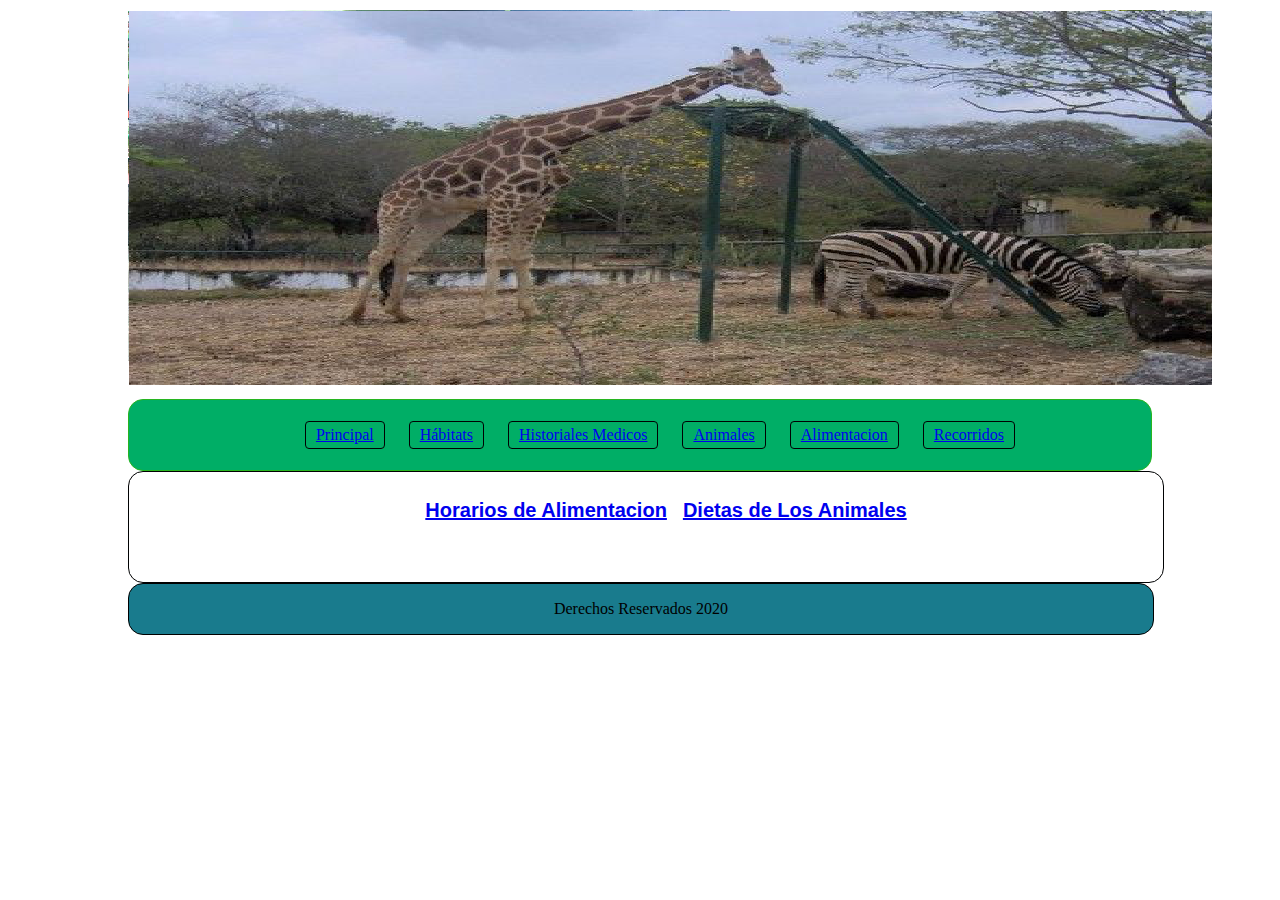
<file: Alimentacion.html>
<!DOCTYPE html>
<html lang="es">
<head>
	<meta charset="utf-8">
	<meta nombre="viewport" content="width=device-width, initial-scale=1.0">
	<title>Alimentacion</title>
	<link rel="stylesheet" type="text/css" href="al.css">
</head>
<body>
<header><img src="img\al.png"></header>
<nav id="menu">
	<ul>
		<li> <a href="index.html">Principal  </a></li>
		<li><a href="Habitats.html"> Hábitats </a></li>
		<li><a href="Medicos.html"> Historiales Medicos </a></li>
		<li><a href="Animales.html"> Animales</a></li>
		<li><a href="Alimentacion.html"> Alimentacion</a></li>
		<li><a href="Recorridos.html"> Recorridos</a></li>
	</ul>
</nav>
<section id="principal">
	<div id="contenido">
		<ul>
			<li><a href="HA.html"> Horarios de Alimentacion</a></li>
			<li><a href="DA.html"> Dietas de Los Animales</a></li>
		</ul>
	</div>
	
</section>
<footer id="piespag">
	<p> Derechos Reservados 2020</p>
</footer>
</body>
</html>
</file>
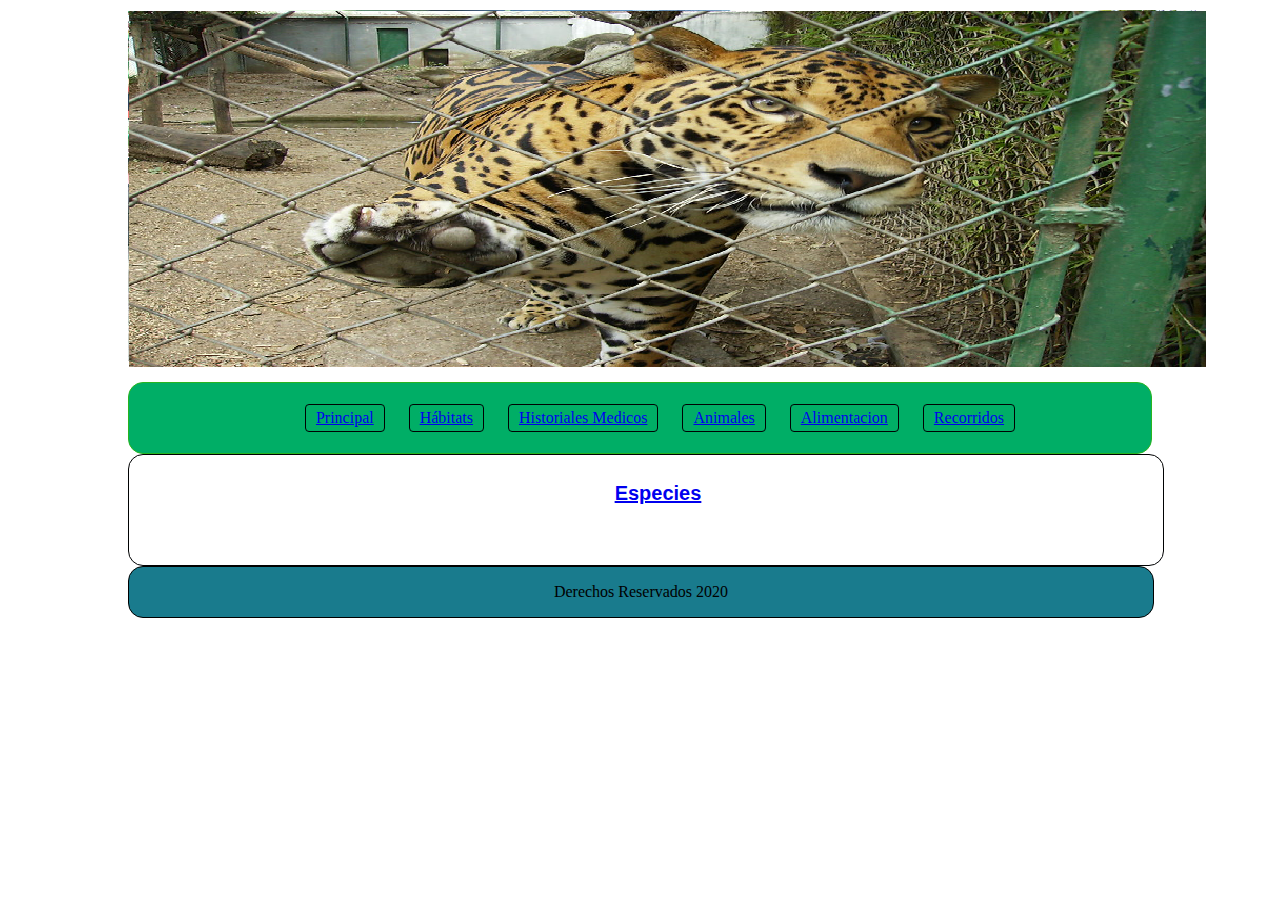
<file: Animales.html>
<!DOCTYPE html>
<html lang="es">
<head>
	<meta charset="utf-8">
	<meta nombre="viewport" content="width=device-width, initial-scale=1.0">
	<title>Animales</title>
	<link rel="stylesheet" type="text/css" href="me.css">
</head>
<body>
<header><img src="img\a.png"></header>
<nav id="menu">
	<ul>
		<li> <a href="index.html">Principal  </a></li>
		<li><a href="Habitats.html"> Hábitats </a></li>
		<li><a href="Medicos.html"> Historiales Medicos</a></li>
		<li><a href="Animales.html"> Animales</a></li>
		<li><a href="Alimentacion.html"> Alimentacion</a></li>
		<li><a href="Recorridos.html"> Recorridos</a></li>
	</ul>
</nav>
<section id="principal">
	<div id="contenido">
		<ul>
			<li><a href="E.html"> Especies</a></li>
			<li></li>
		</ul>
	</div>
	
</section>
<footer id="piespag">
	<p> Derechos Reservados 2020</p>
</footer>
</body>
</html>
</file>
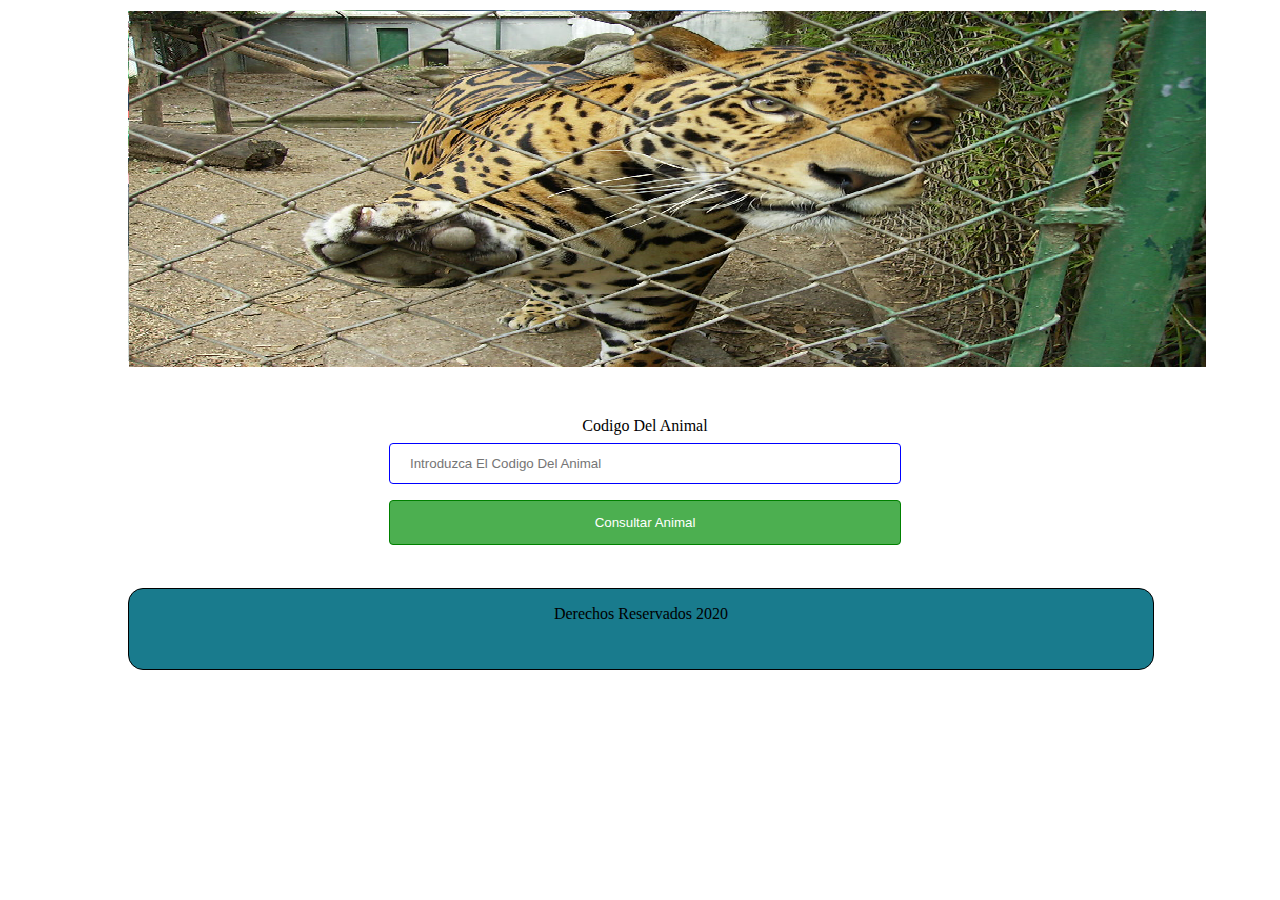
<file: CA.html>
<!DOCTYPE html>
<html lang="es">
<head>
	<meta charset="utf-8">
	<meta nombre="viewport" content="width=device-width, initial-scale=1.0">
	<title>Consultar Animal</title>
	<link rel="stylesheet" type="text/css" href="rr.css">
</head>
<body>
	<header><img src="img\a.png"></header>
<section id="principal">
	<div id="contenido">
		<form action="respuesta.html" class="formulario" method="get">
			<div>
				<label for="Fecha">Codigo Del Animal</label>
				<input type="text" id="Codigo" class="elementoForm Codigo" name="Codigo" placeholder="Introduzca El Codigo Del Animal" title="Introduzca El Codigo Del Animal" pattern="^[a-zA-Z0-9.!#$%&'*+/=?^_`{|}~-]+@[a-zA-Z0-9-]+(?:\.[a-zA-Z0-9]+)*$" required/>
			</div>
			<div class="button">
				<input type="submit" id="btnAccionConsultar" value="Consultar Animal"/>
			</div>
		</form>
	</div>
</section>
<footer id="piespag">
	<p> Derechos Reservados 2020</p>
</footer>
</body>
</html>
</file>
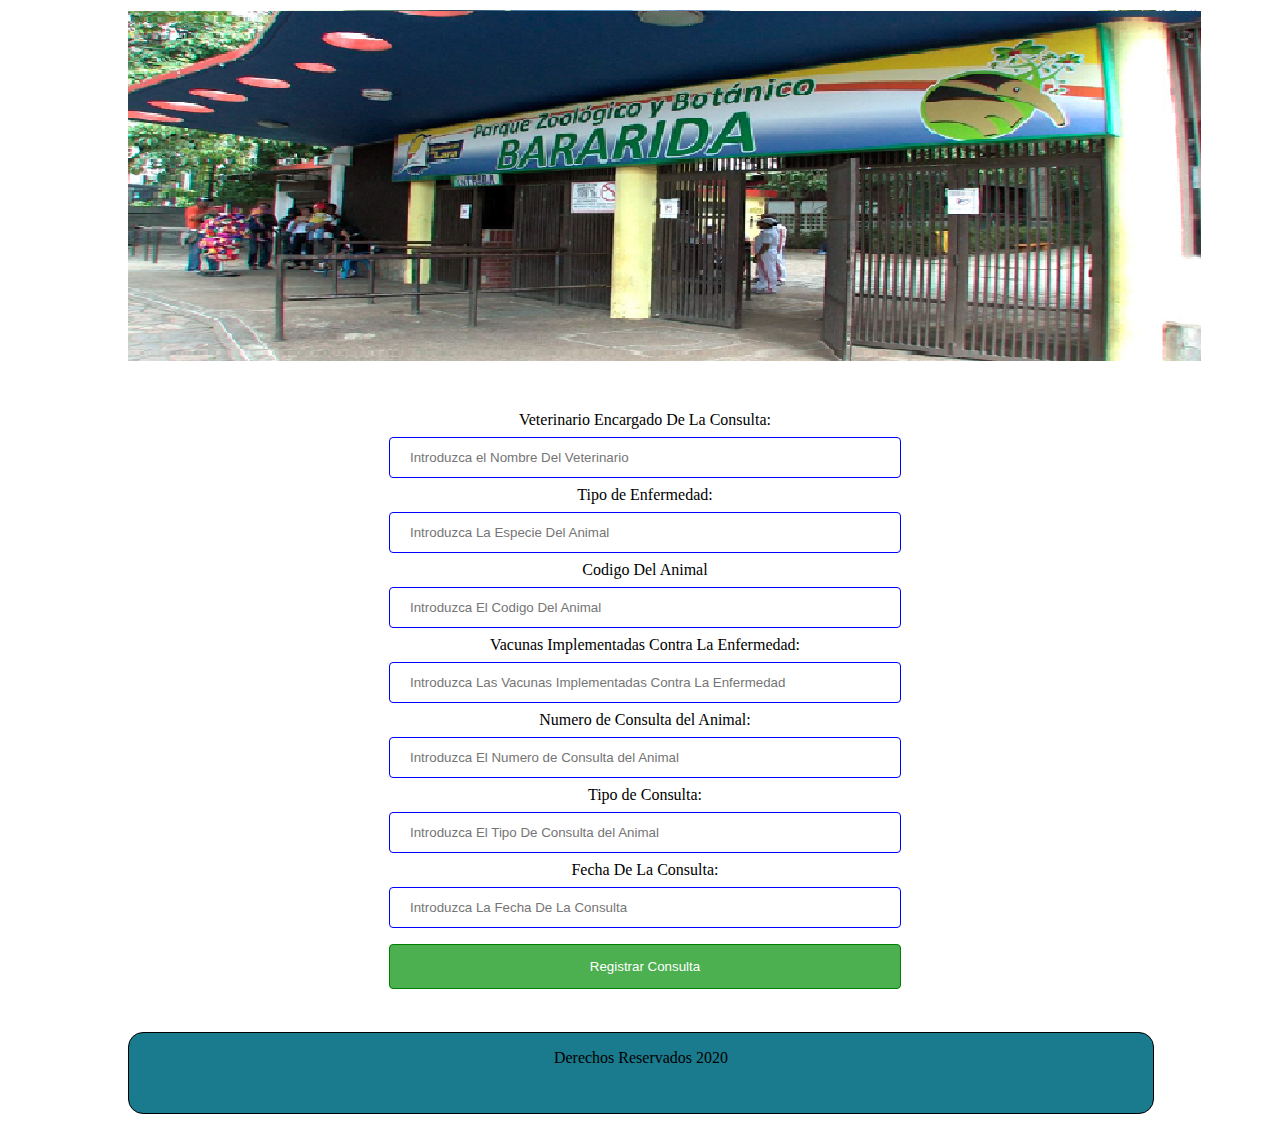
<file: CM.html>
<!DOCTYPE html>
<html lang="es">
<head>
	<meta charset="utf-8">
	<meta nombre="viewport" content="width=device-width, initial-scale=1.0">
	<title>Consultas Medicas</title>
	<link rel="stylesheet" type="text/css" href="rr.css">
</head>
<body>
	<header><img src="img\hm.png"></header>
<section id="principal">
	<div id="contenido">
		<form action="respuesta.html" class="formulario" method="get">
			<div>
				<label for="nombreEncargado">Veterinario Encargado De La Consulta: </label>
				<input type="text" id="nombreEncargado" class="elementoForm nombreEncargado" name="nombreEncargado" placeholder="Introduzca el Nombre Del Veterinario" required pattern="[A-Za-z0-9]{5,40}"/>
			</div>
			<div>
				<label for="Enfermedad">Tipo de Enfermedad:</label>
				<input type="text" id="Enfermedad" class="elementoForm text" name="Especie" placeholder="Introduzca La Especie Del Animal" title="Introduzca La Especie Del Animal" pattern="[A-Za-z]+\s[A-Za-z]{5,40}" required/>
			</div>
			<div>
				<label for="Codigo">Codigo Del Animal</label>
				<input type="text" id="Codigo" class="elementoForm Codigo" name="Codigo" placeholder="Introduzca El Codigo Del Animal" title="Introduzca El Codigo Del Animal" pattern="^[a-zA-Z0-9.!#$%&'*+/=?^_`{|}~-]+@[a-zA-Z0-9-]+(?:\.[a-zA-Z0-9]+)*$" required/>
			</div>
			<div>
				<label for="Vacunas">Vacunas Implementadas Contra La Enfermedad:</label>
				<input type="text" id="Vacunas" class="elementoForm Vacunas" name="Vacunas" placeholder="Introduzca Las Vacunas Implementadas Contra La Enfermedad" title="Introduzca Las Vacunas Implementadas Contra La Enfermedad" pattern="^[a-zA-Z0-9.!#$%&'*+/=?^_`{|}~-]+@[a-zA-Z0-9-]+(?:\.[a-zA-Z0-9]+)*$" required/>
			</div>
			<div>
				<label for="nombreCantidad">Numero de Consulta del Animal: </label>
				<input type="text" id="nombreCantidad" class="elementoForm nombreCantidad" name="nombreCantidad" placeholder="Introduzca El Numero de Consulta del Animal" required pattern="[A-Za-z0-9]{5,40}"/>
			</div>
			<div>
				<label for="Tipo">Tipo de Consulta: </label>
				<input type="text" id="Tipo" class="elementoForm Tipo" name="nombreTipo" placeholder="Introduzca El Tipo De Consulta del Animal" required pattern="[A-Za-z0-9]{5,40}"/>
			</div>
			<div>
				<label for="Fecha">Fecha De La Consulta: </label>
				<input type="text" id="Fecha" class="elementoForm Fecha" name="Fecha" placeholder="Introduzca La Fecha De La Consulta" required pattern="[A-Za-z0-9]{5,40}"/>
			</div>
			<div class="button">
				<input type="submit" id="btnAccionRegistrar" value="Registrar Consulta"/>
			</div>
		</form>
	</div>
</section>
<footer id="piespag">
	<p> Derechos Reservados 2020</p>
</footer>
</body>
</html>
</file>
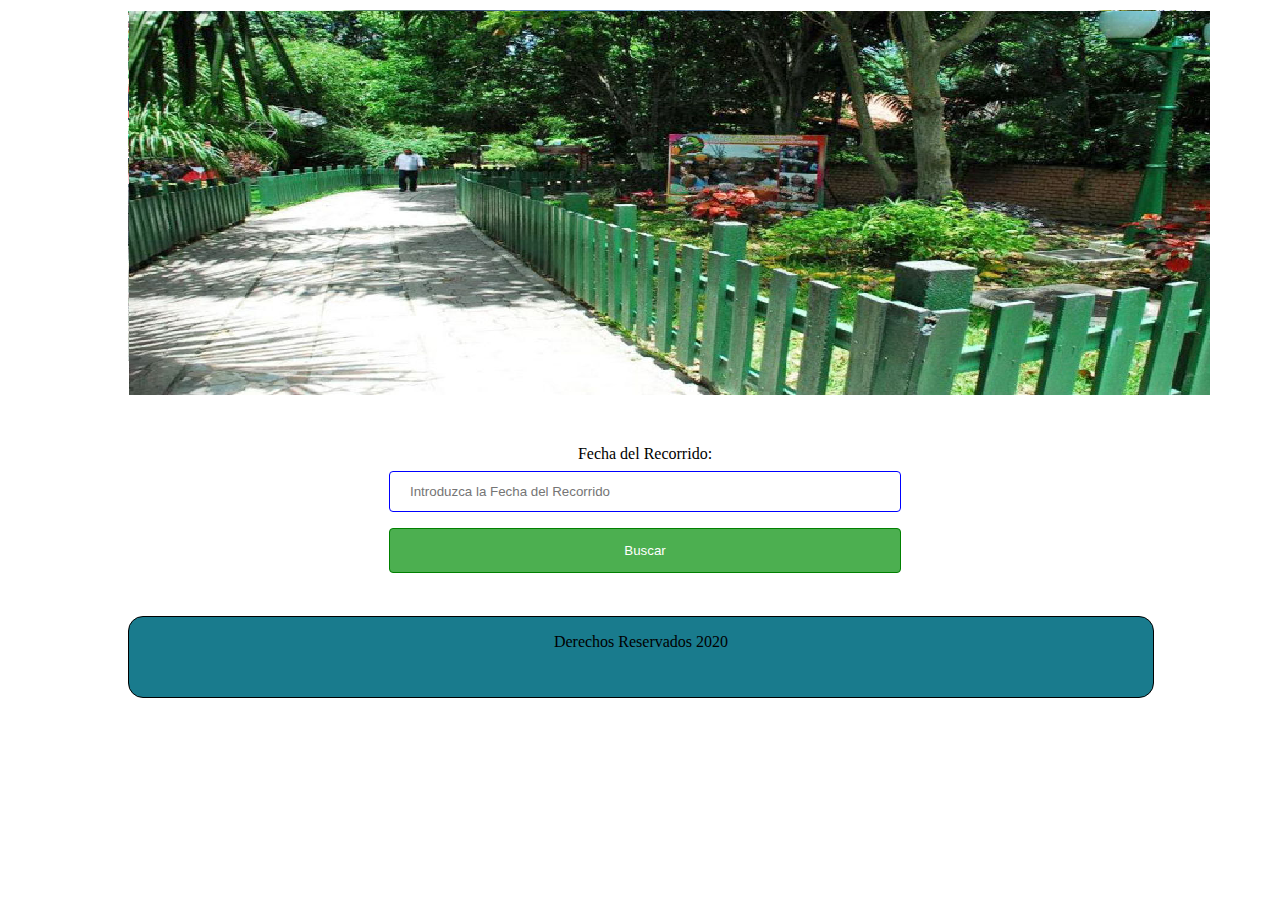
<file: CR.html>
<!DOCTYPE html>
<html lang="es">
<head>
	<meta charset="utf-8">
	<meta nombre="viewport" content="width=device-width, initial-scale=1.0">
	<title>Consultar Recorridos</title>
	<link rel="stylesheet" type="text/css" href="rr.css">
</head>
<body>
	<header><img src="img\r.png"></header>
<section id="principal">
	<div id="contenido">
		<form action="respuesta.html" class="formulario" method="get">
			<div>
				<label for="Fecha">Fecha del Recorrido: </label>
				<input type="text" id="Fecha" class="elementoForm Fecha" name="Fecha" placeholder="Introduzca la Fecha del Recorrido" required pattern="[A-Za-z0-9]{5,40}"/>
			</div>
			
			<div class="button">
				<input type="submit" id="btnAccionBuscar" value="Buscar"/>
			</div>
		</form>
	</div>
</section>
<footer id="piespag">
	<p> Derechos Reservados 2020</p>
</footer>
</body>
</html>
</file>
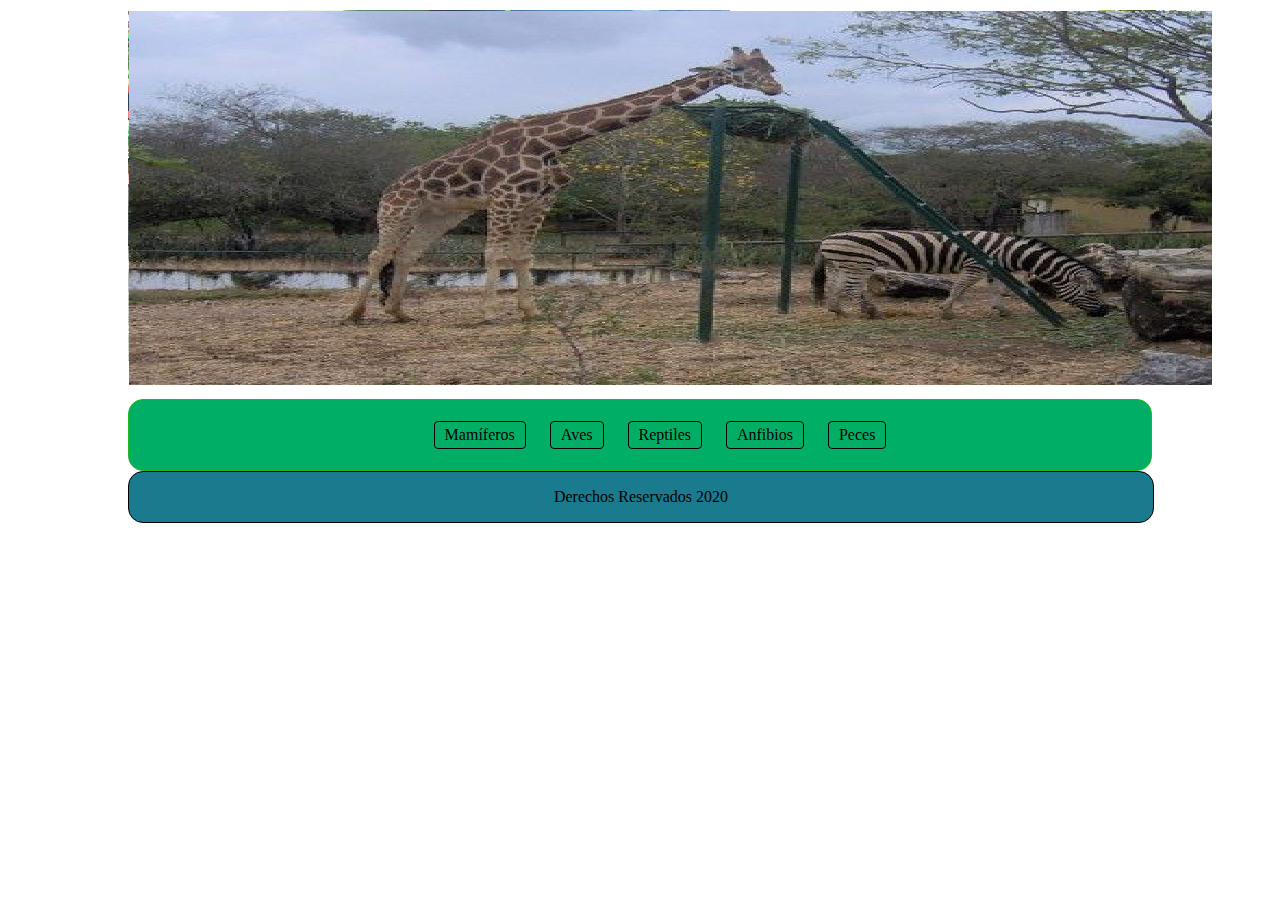
<file: DA.html>
<!DOCTYPE html>
<html lang="es">
<head>
	<meta charset="utf-8">
	<meta nombre="viewport" content="width=device-width, initial-scale=1.0">
	<title>Dietas de los Animales</title>
	<link rel="stylesheet" type="text/css" href="al.css">
</head>
<body>
<header><img src="img\al.png"></header>
<nav id="menu">
	<ul>
		<li>Mamíferos</li>
		<li>Aves</li>
		<li>Reptiles</li>
		<li>Anfibios</li>
		<li>Peces</li>
	</ul>
</nav>
<footer id="piespag">
	<p> Derechos Reservados 2020</p>
</footer>
</body>
</html>
</file>
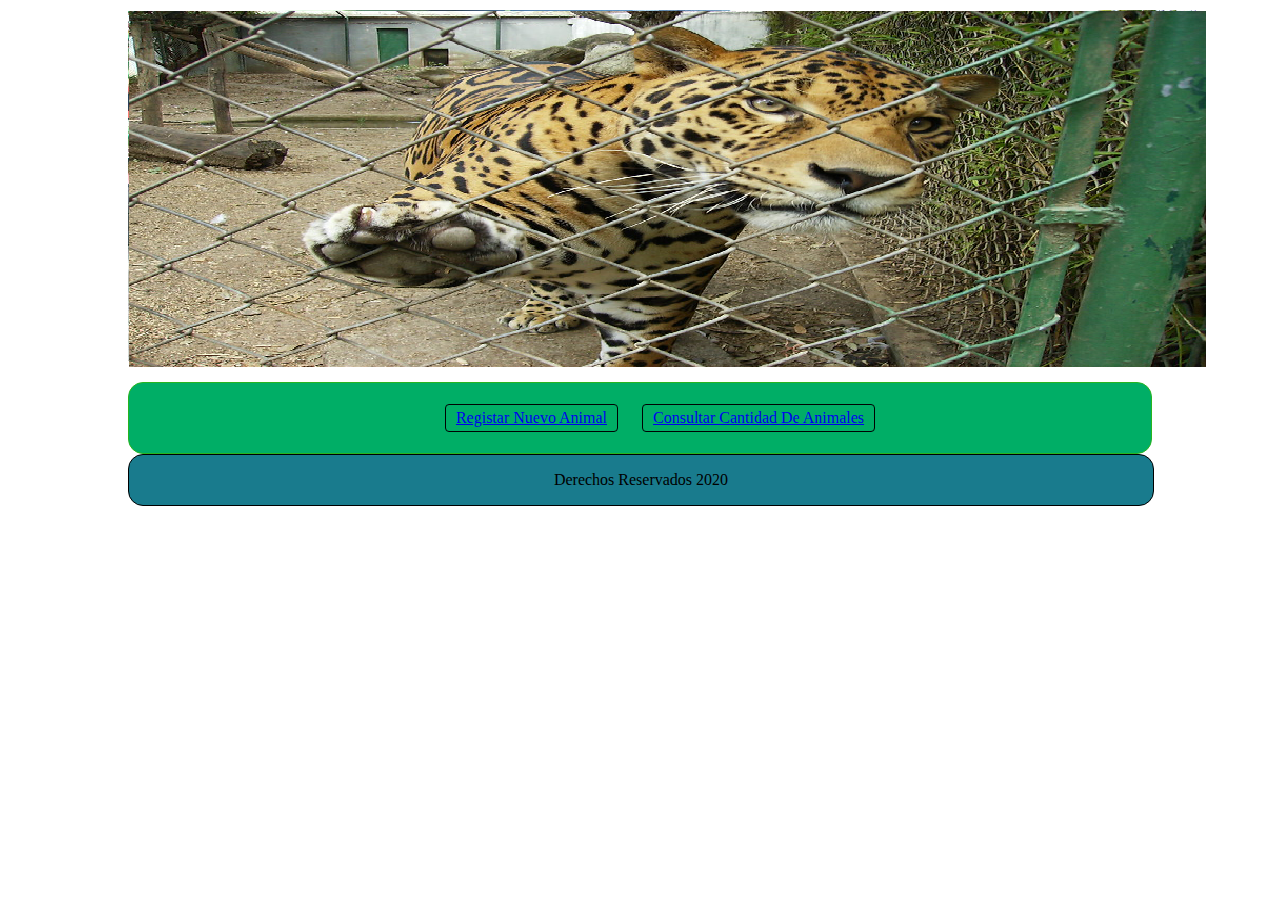
<file: E.html>
<!DOCTYPE html>
<html lang="es">
<head>
	<meta charset="utf-8">
	<meta nombre="viewport" content="width=device-width, initial-scale=1.0">
	<title>Especies</title>
	<link rel="stylesheet" type="text/css" href="al.css">
</head>
<body>
<header><img src="img\a.png"></header>
<nav id="menu">
	<ul>
		<li><a href="RA.html"> Registar Nuevo Animal</a></li>
		<li><a href="CA.html"> Consultar Cantidad De Animales</a></li>
		
	</ul>
</nav>
<footer id="piespag">
	<p> Derechos Reservados 2020</p>
</footer>
</body>
</html>
</file>
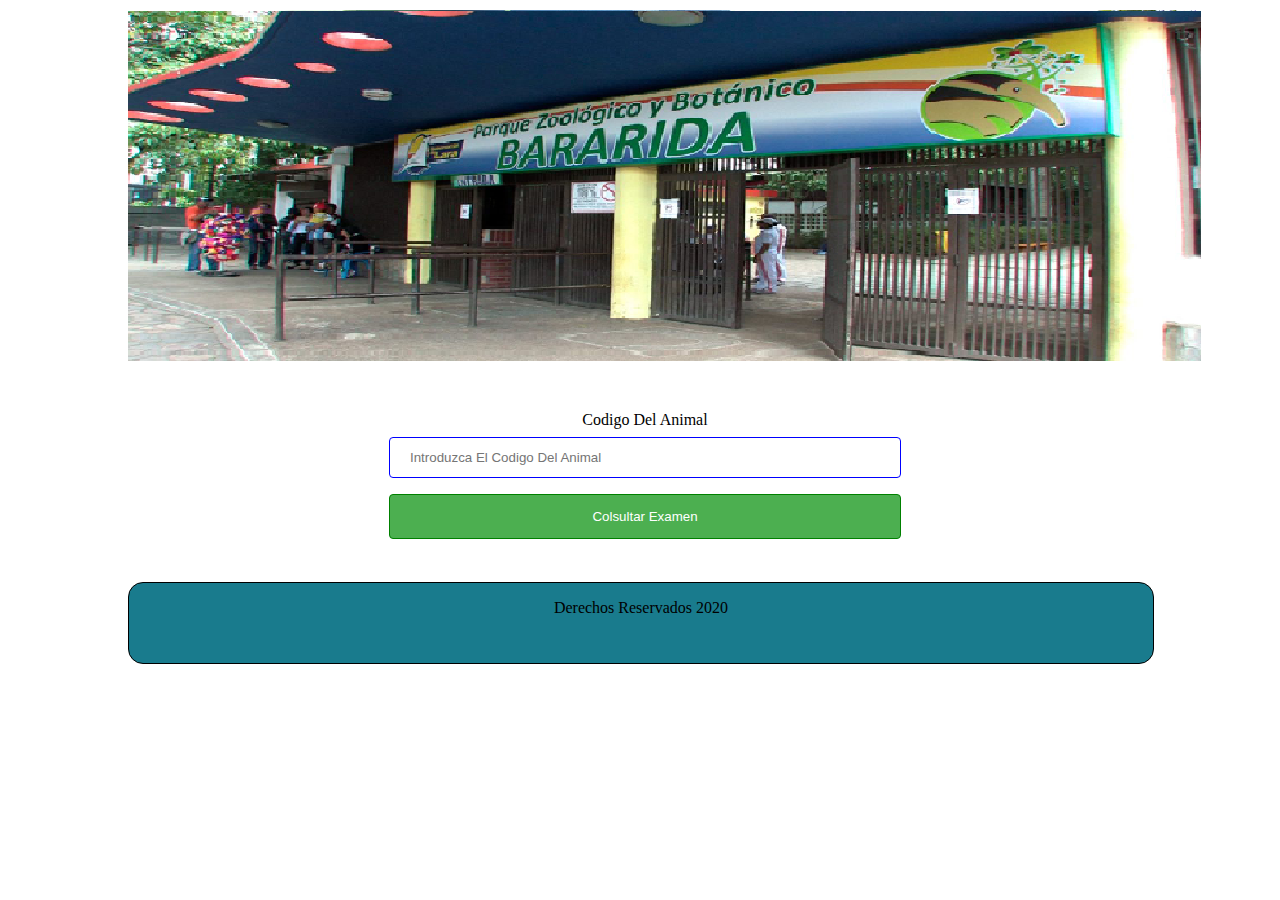
<file: EM.html>
<!DOCTYPE html>
<html lang="es">
<head>
	<meta charset="utf-8">
	<meta nombre="viewport" content="width=device-width, initial-scale=1.0">
	<title>Examenes Medicos</title>
	<link rel="stylesheet" type="text/css" href="rr.css">
</head>
<body>
	<header><img src="img\hm.png"></header>
<section id="principal">
	<div id="contenido">
		<form action="respuesta.html" class="formulario" method="get">
			<div>
				<label for="Codigo">Codigo Del Animal</label>
				<input type="text" id="Codigo" class="elementoForm Codigo" name="Codigo" placeholder="Introduzca El Codigo Del Animal" title="Introduzca El Codigo Del Animal" pattern="^[a-zA-Z0-9.!#$%&'*+/=?^_`{|}~-]+@[a-zA-Z0-9-]+(?:\.[a-zA-Z0-9]+)*$" required/>
			</div>
			<div class="button">
				<input type="submit" id="btnAccionConsultar" value="Colsultar Examen"/>
			</div>
		</form>
	</div>
</section>
<footer id="piespag">
	<p> Derechos Reservados 2020</p>
</footer>
</body>
</html>
</file>
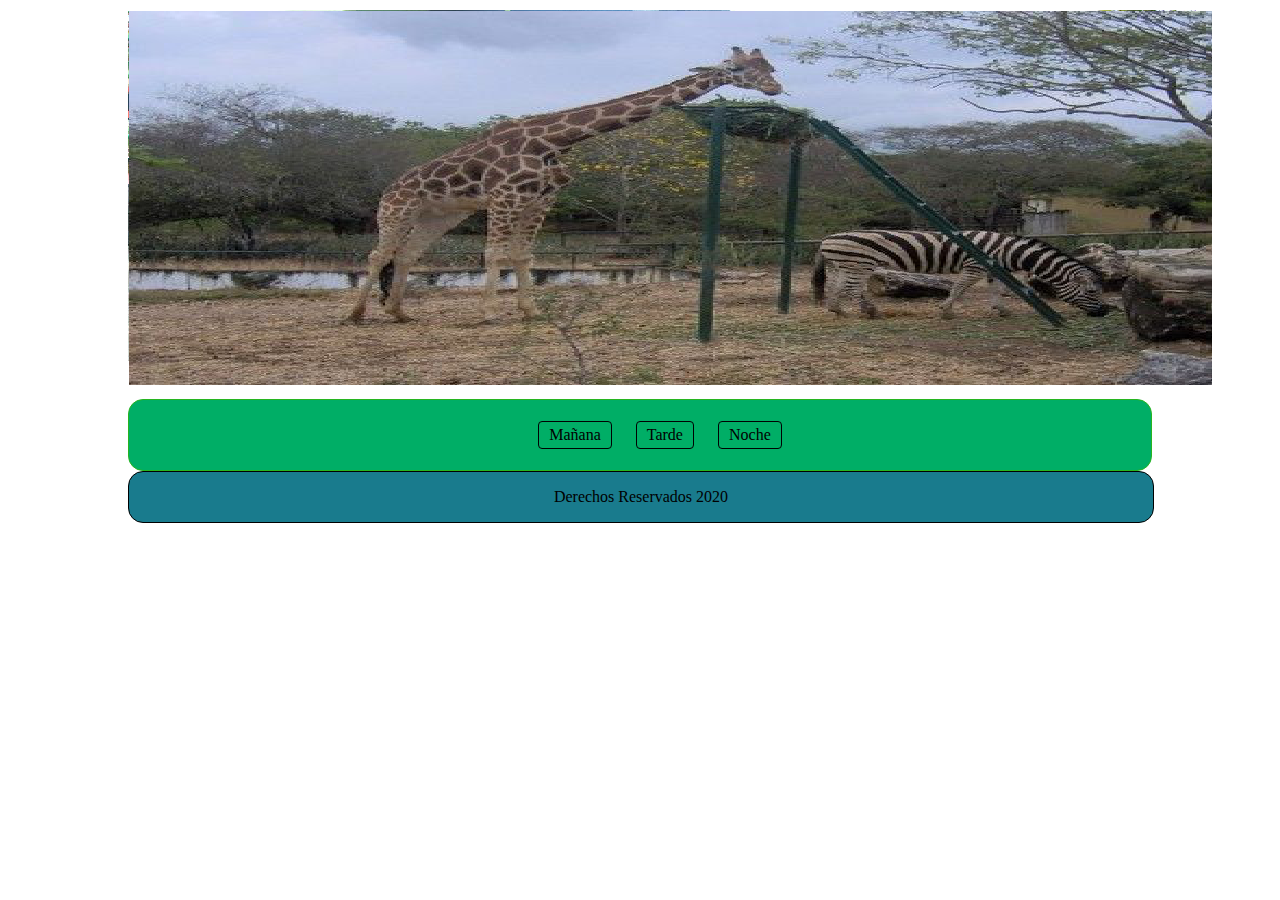
<file: HA.html>
<!DOCTYPE html>
<html lang="es">
<head>
	<meta charset="utf-8">
	<meta nombre="viewport" content="width=device-width, initial-scale=1.0">
	<title>Horarios de Alimentacion</title>
	<link rel="stylesheet" type="text/css" href="al.css">
</head>
<body>
<header><img src="img\al.png"></header>
<nav id="menu">
	<ul>
		<li>Mañana</li>
		<li>Tarde</li>
		<li>Noche</li>
	</ul>
</nav>
<footer id="piespag">
	<p> Derechos Reservados 2020</p>
</footer>
</body>
</html>
</file>
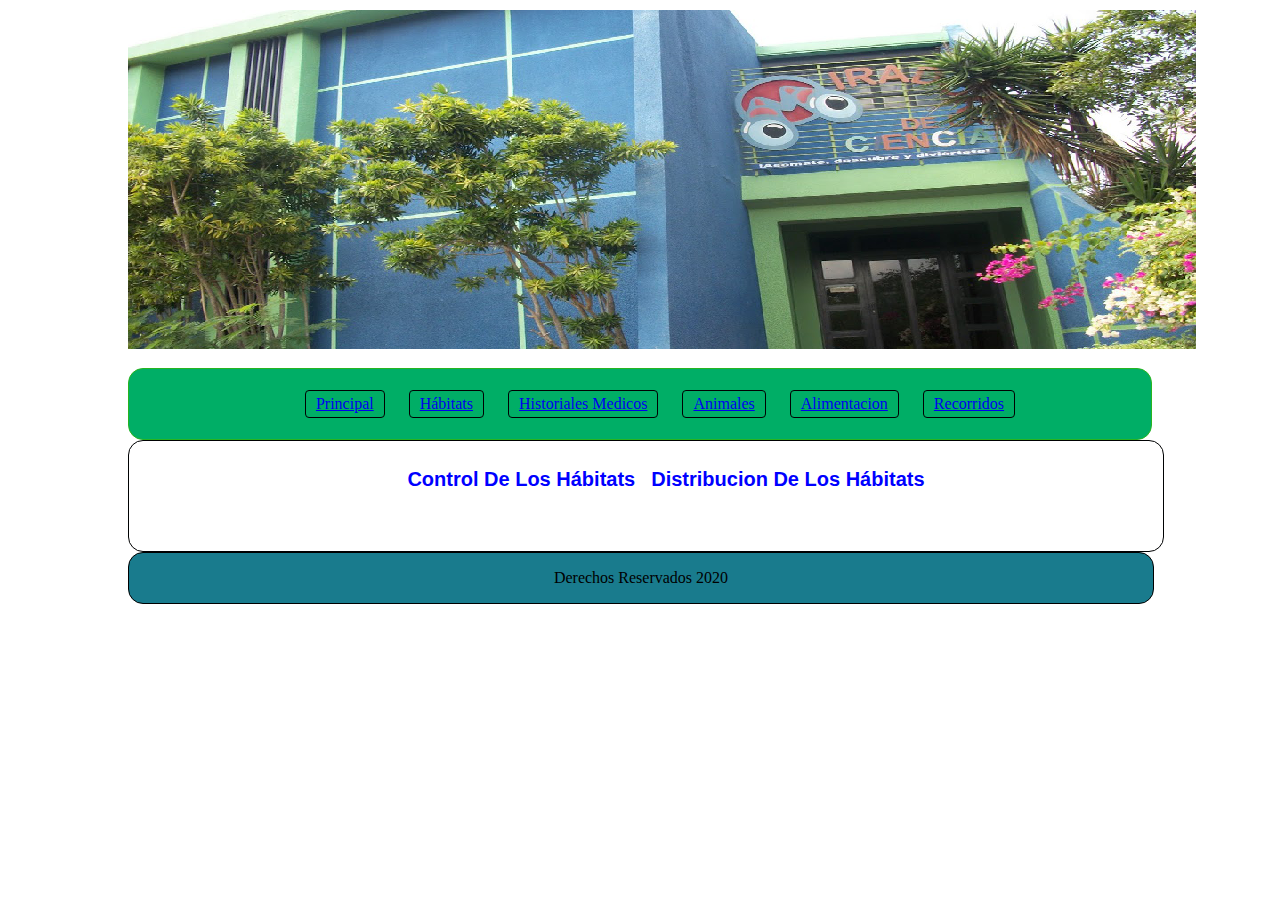
<file: Habitats.html>
<!DOCTYPE html>
<html lang="es">
<head>
	<meta charset="utf-8">
	<meta nombre="viewport" content="width=device-width, initial-scale=1.0">
	<title>Hábitats</title>
	<link rel="stylesheet" type="text/css" href="ha.css">
</head>
<body>
<header><img src="img\h.png"></header>
<nav id="menu">
	<ul>
		<li> <a href="index.html">Principal  </a></li>
		<li><a href="Habitats.html"> Hábitats </a></li>
		<li> <a href="Medicos.html"> Historiales Medicos </a></li>
		<li> <a href="Animales.html"> Animales</a></li>
		<li><a href="Alimentacion.html"> Alimentacion</a></li>
		<li><a href="Recorridos.html"> Recorridos</a></li>
	</ul>
</nav>
<section id="principal">
	<div id="contenido">
		<ul>
			<li> Control De Los Hábitats</li>
			<li>Distribucion De Los Hábitats</li>
		</ul>
	</div>
	
</section>
<footer id="piespag">
	<p> Derechos Reservados 2020</p>
</footer>
</body>
</html>
</file>
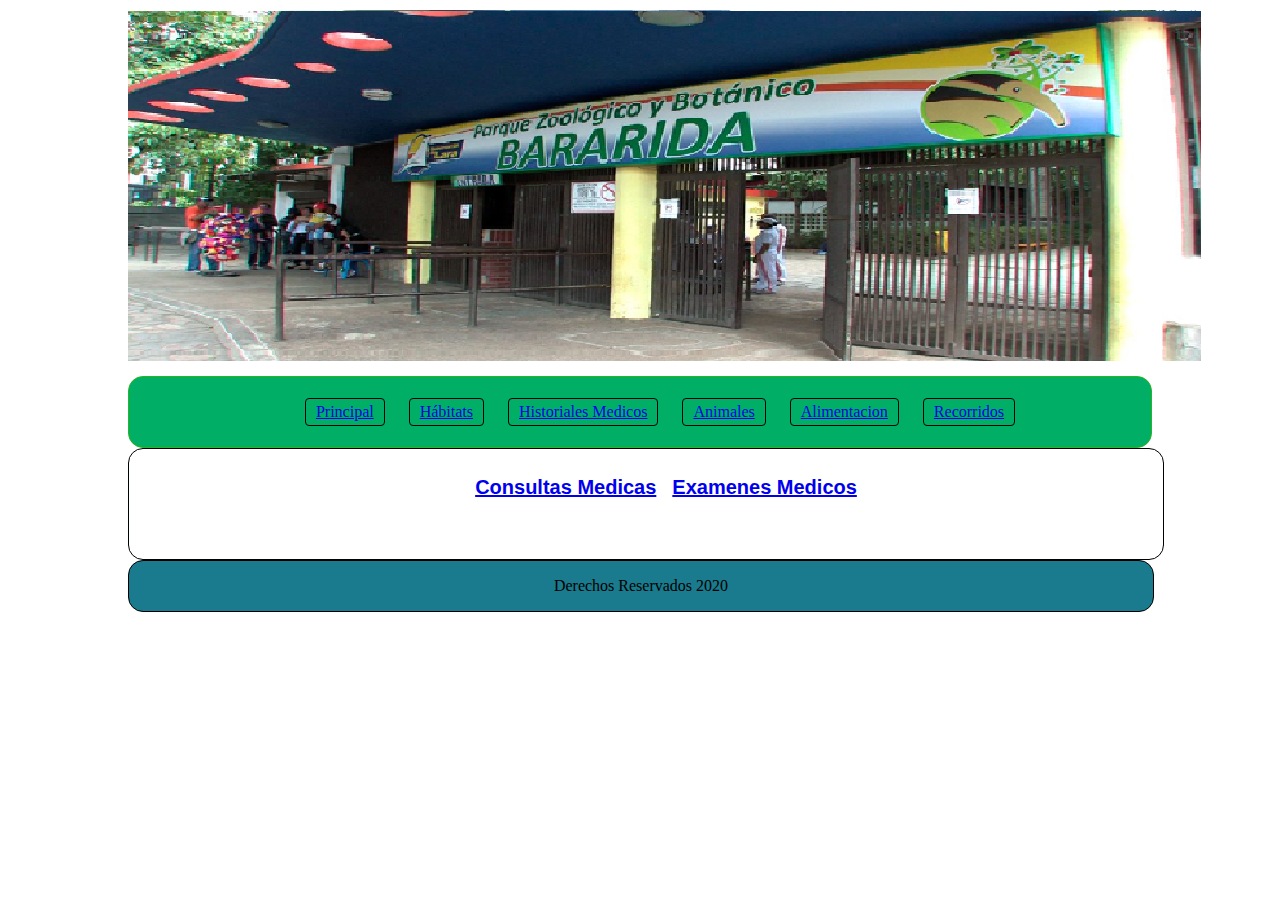
<file: Medicos.html>
<!DOCTYPE html>
<html lang="es">
<head>
	<meta charset="utf-8">
	<meta nombre="viewport" content="width=device-width, initial-scale=1.0">
	<title>Historiales Medicos</title>
	<link rel="stylesheet" type="text/css" href="me.css">
</head>
<body>
<header><img src="img\hm.png"></header>
<nav id="menu">
	<ul>
		<li> <a href="index.html">Principal  </a></li>
		<li><a href="Habitats.html"> Hábitats </a></li>
		<li><a href="Medicos.html"> Historiales Medicos </a></li>
		<li><a href="Animales.html"> Animales</a></li>
		<li><a href="Alimentacion.html"> Alimentacion</a></li>
		<li><a href="Recorridos.html"> Recorridos</a></li>
	</ul>
</nav>
<section id="principal">
	<div id="contenido">
		<ul>
			<li><a href="CM.html"> Consultas Medicas</a></li>
			<li><a href="EM.html"> Examenes Medicos</a></li>
		</ul>
	</div>
	
</section>
<footer id="piespag">
	<p> Derechos Reservados 2020</p>
</footer>
</body>
</html>
</file>
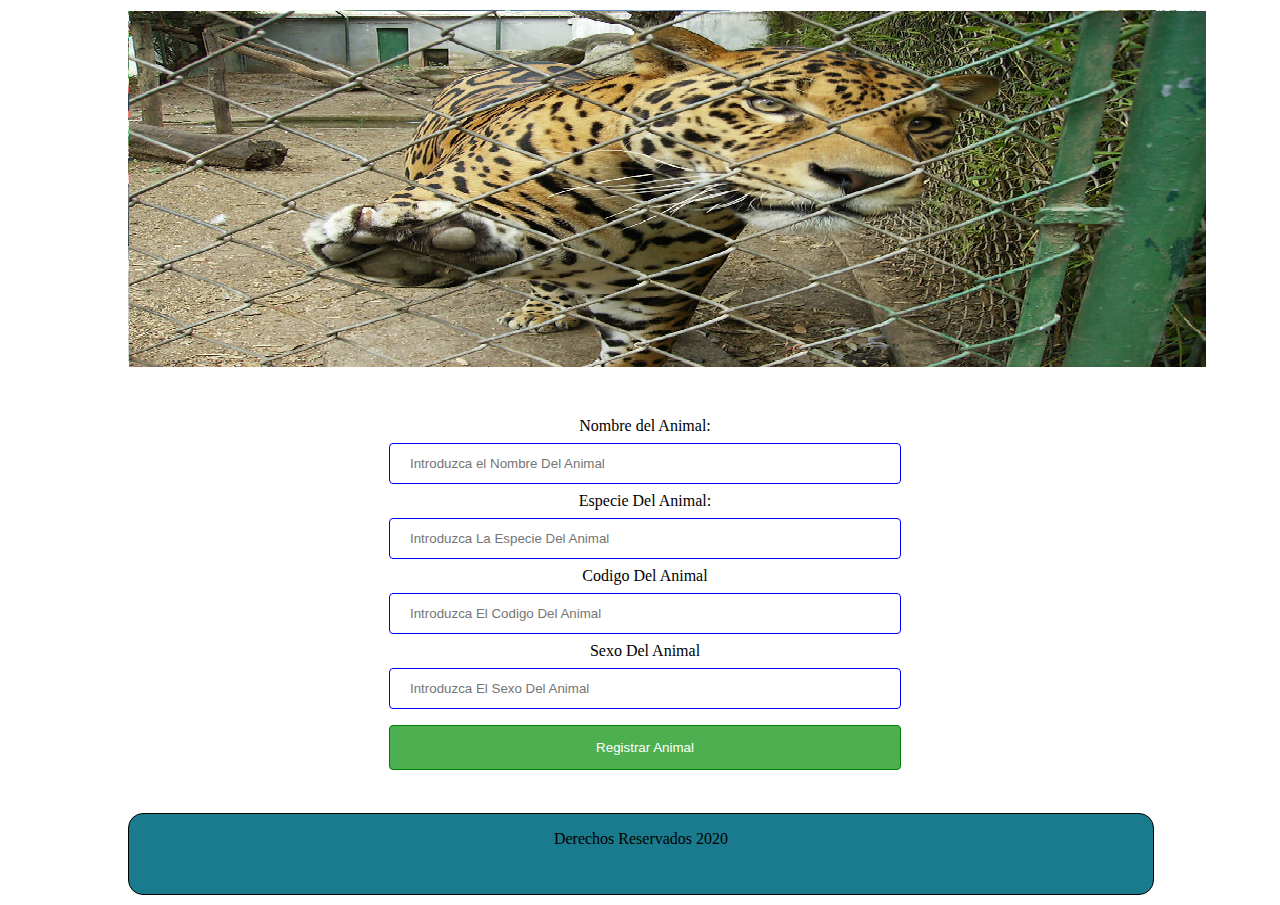
<file: RA.html>
<!DOCTYPE html>
<html lang="es">
<head>
	<meta charset="utf-8">
	<meta nombre="viewport" content="width=device-width, initial-scale=1.0">
	<title>Registrar Animal</title>
	<link rel="stylesheet" type="text/css" href="rr.css">
</head>
<body>
	<header><img src="img\a.png"></header>
<section id="principal">
	<div id="contenido">
		<form action="respuesta.html" class="formulario" method="get">
			<div>
				<label for="nombreAnimal">Nombre del Animal: </label>
				<input type="text" id="nombreAnimal" class="elementoForm nombreAnimal" name="nombreAnimal" placeholder="Introduzca el Nombre Del Animal" required pattern="[A-Za-z0-9]{5,40}"/>
			</div>
			<div>
				<label for="Especie">Especie Del Animal:</label>
				<input type="text" id="Especie" class="elementoForm text" name="Especie" placeholder="Introduzca La Especie Del Animal" title="Introduzca La Especie Del Animal" pattern="[A-Za-z]+\s[A-Za-z]{5,40}" required/>
			</div>
			<div>
				<label for="Codigo">Codigo Del Animal</label>
				<input type="text" id="Codigo" class="elementoForm Codigo" name="Codigo" placeholder="Introduzca El Codigo Del Animal" title="Introduzca El Codigo Del Animal" pattern="^[a-zA-Z0-9.!#$%&'*+/=?^_`{|}~-]+@[a-zA-Z0-9-]+(?:\.[a-zA-Z0-9]+)*$" required/>
			</div>
			<div>
				<label for="Sexo">Sexo Del Animal</label>
				<input type="text" id="Sexo" class="elementoForm Sexo" name="Sexo" placeholder="Introduzca El Sexo Del Animal" title="Introduzca El Sexo Del Animal" pattern="^[a-zA-Z0-9.!#$%&'*+/=?^_`{|}~-]+@[a-zA-Z0-9-]+(?:\.[a-zA-Z0-9]+)*$" required/>
			</div>
			<div class="button">
				<input type="submit" id="btnAccionRegistrar" value="Registrar Animal"/>
			</div>
		</form>
	</div>
</section>
<footer id="piespag">
	<p> Derechos Reservados 2020</p>
</footer>
</body>
</html>
</file>
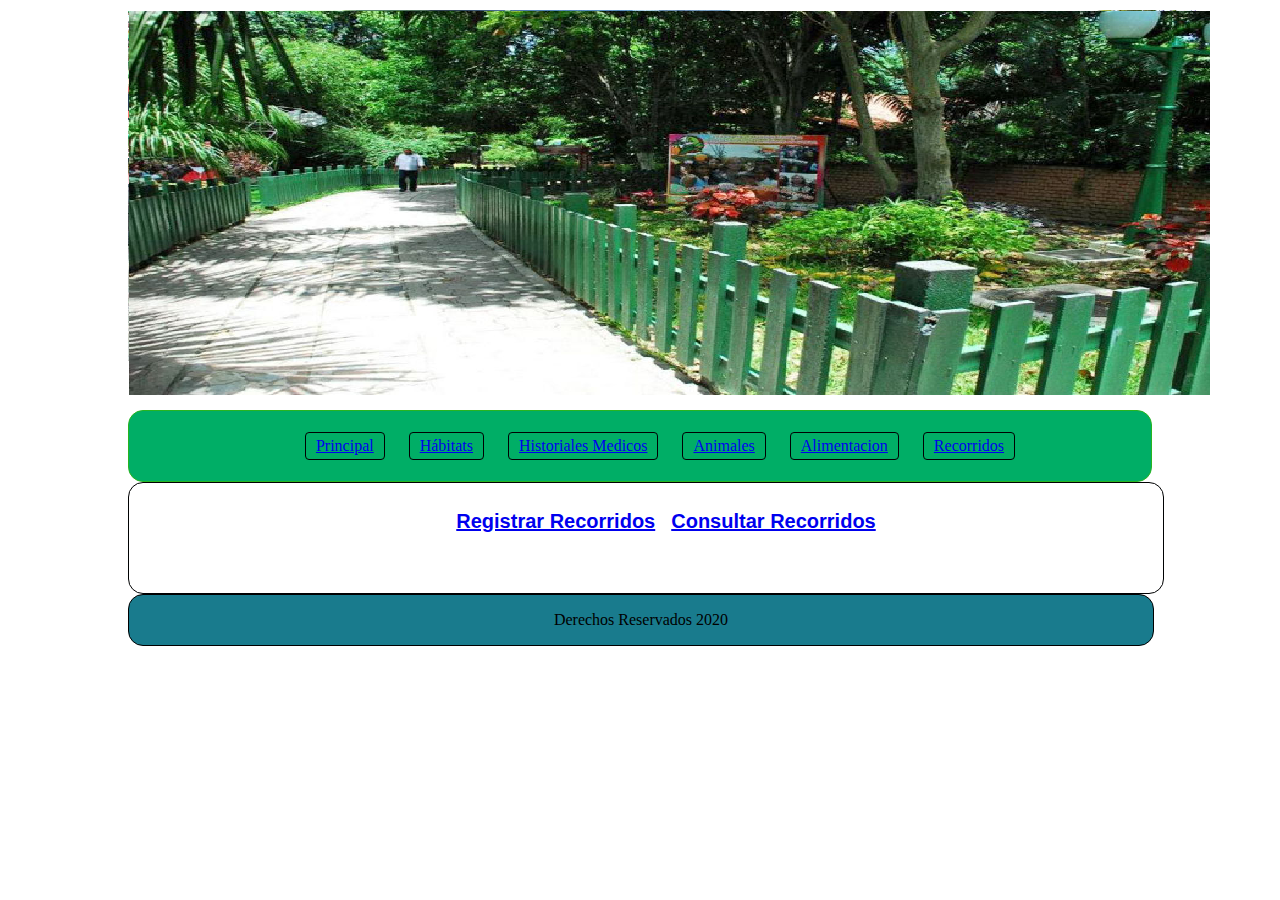
<file: Recorridos.html>
<!DOCTYPE html>
<html lang="es">
<head>
	<meta charset="utf-8">
	<meta nombre="viewport" content="width=device-width, initial-scale=1.0">
	<title>Recorridos</title>
	<link rel="stylesheet" type="text/css" href="re.css">
</head>
<body>
<header><img src="img\r.png"></header>
<nav id="menu">
	<ul>
		<li> <a href="index.html">Principal  </a></li>
		<li><a href="Habitats.html"> Hábitats </a></li>
		<li><a href="Medicos.html"> Historiales Medicos </a></li>
		<li><a href="Animales.html"> Animales</a></li>
		<li><a href="Alimentacion.html"> Alimentacion</a></li>
		<li><a href="Recorridos.html"> Recorridos</a></li>
	</ul>
</nav>
<section id="principal">
	<div id="contenido">
		<ul>
			<li> <a href="RR.html"> Registrar Recorridos</a></li>
			<li> <a href="CR.html"> Consultar Recorridos</a></li>
		</ul>
	</div>
	
</section>
<footer id="piespag">
	<p> Derechos Reservados 2020</p>
</footer>
</body>
</html>
</file>
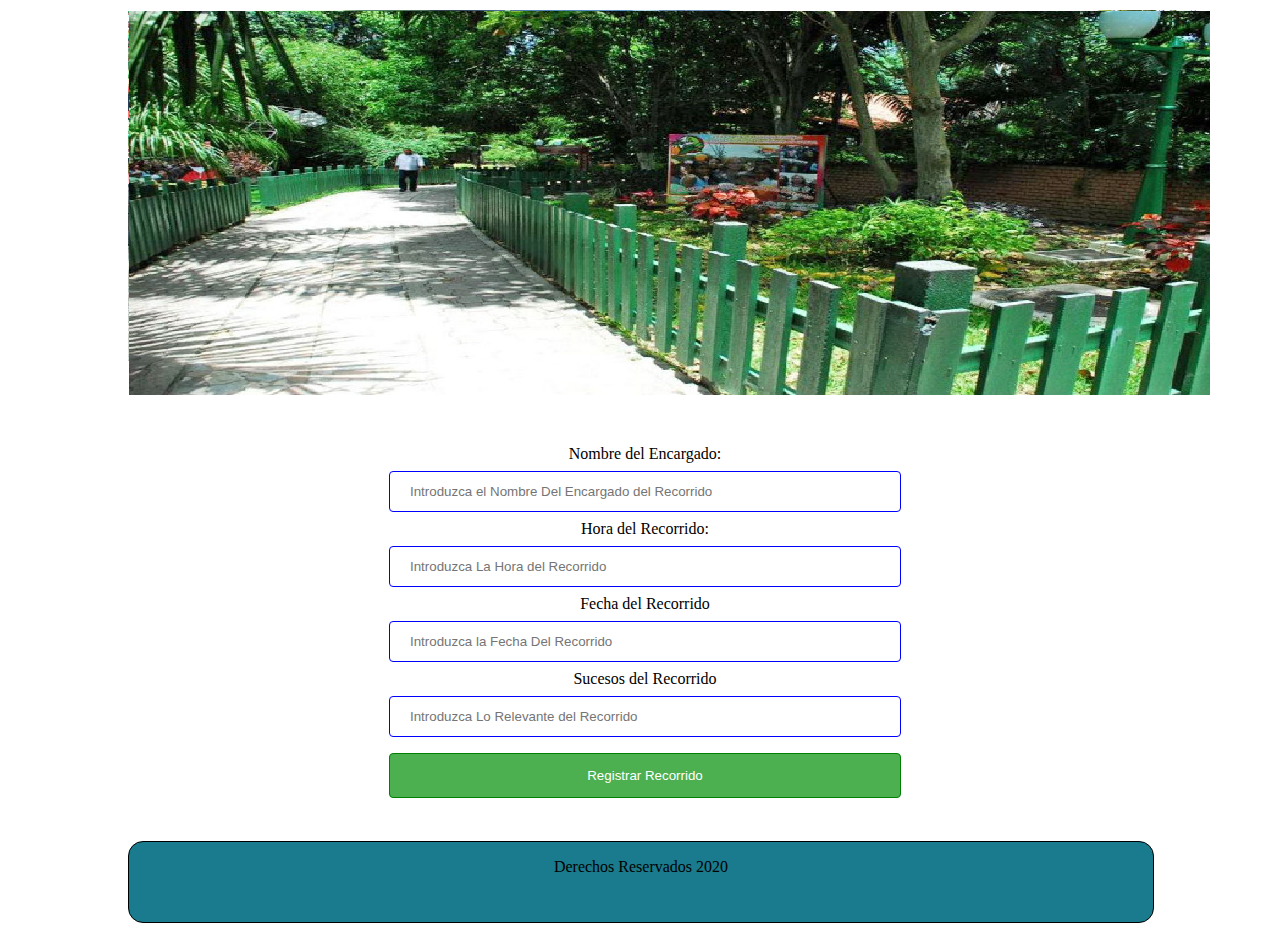
<file: RR.html>
<!DOCTYPE html>
<html lang="es">
<head>
	<meta charset="utf-8">
	<meta nombre="viewport" content="width=device-width, initial-scale=1.0">
	<title>Registrar Recorridos</title>
	<link rel="stylesheet" type="text/css" href="rr.css">
</head>
<body>
	<header><img src="img\r.png"></header>
<section id="principal">
	<div id="contenido">
		<form action="respuesta.html" class="formulario" method="get">
			<div>
				<label for="nombreEncargado">Nombre del Encargado: </label>
				<input type="text" id="nombreEncargado" class="elementoForm nombreEncargado" name="nombreEncargado" placeholder="Introduzca el Nombre Del Encargado del Recorrido" required pattern="[A-Za-z0-9]{5,40}"/>
			</div>
			<div>
				<label for="Hora">Hora del Recorrido:</label>
				<input type="text" id="Hora" class="elementoForm text" name="Hora" placeholder="Introduzca La Hora del Recorrido" title="Introduzca La Hora del Recorrido" pattern="[A-Za-z]+\s[A-Za-z]{5,40}" required/>
			</div>
			<div>
				<label for="Fecha">Fecha del Recorrido</label>
				<input type="text" id="Fecha" class="elementoForm Fecha" name="Fecha" placeholder="Introduzca la Fecha Del Recorrido" title="Introduzca la Fecha Del Recorrido" pattern="^[a-zA-Z0-9.!#$%&'*+/=?^_`{|}~-]+@[a-zA-Z0-9-]+(?:\.[a-zA-Z0-9]+)*$" required/>
			</div>
			<div>
				<label for="Fecha">Sucesos del Recorrido</label>
				<input type="text" id="Sucesos" class="elementoForm Sucesos" name="Sucesos" placeholder="Introduzca Lo Relevante del Recorrido" title="Introduzca Lo Relevante del Recorrido" pattern="^[a-zA-Z0-9.!#$%&'*+/=?^_`{|}~-]+@[a-zA-Z0-9-]+(?:\.[a-zA-Z0-9]+)*$" required/>
			</div>
			<div class="button">
				<input type="submit" id="btnAccionRegistrar" value="Registrar Recorrido"/>
			</div>
		</form>
	</div>
</section>
<footer id="piespag">
	<p> Derechos Reservados 2020</p>
</footer>
</body>
</html>
</file>
<file: al.css>
body{
	text-align: center;
	width: 80%;
	margin:10px auto;	
}
header{
	border-radius: 15px;
	margin-bottom: 10px;
	min-height: 180px;
	width: 100%;
}

nav ul li{
	display: inline-block;
	margin: 0 10px;
	padding: 4px 10px;
	border: 1px solid #000102;
	border-radius: 4px;	
}

section{
	float: top;
	height: 100px;
	border: 1px solid #000102;
}

header,
#principal,
#contenido,
#section,
#menu,
#piespag{
	border-radius: 15px;
}
#menu{
border:solid thin #27b520;
padding: 5px 15px;
text-align: center;
background:#00ae66;
}

#principal{
	width: 100%;
	padding: 5px;
}
#contenido ul li{
	display: inline-block;
	list-style: none;
	padding: 5px;
	font:bold 20px verdana, sans-serif;
	color: blue;
	border: 1px solid #fff;
}
#piespag{
	border:solid thin black;
	border-radius: 15px;
	min-height: 40px;
	width: 100%;
	background:#197b8d;
}
</file>
<file: me.css>
body{
	text-align: center;
	width: 80%;
	margin:10px auto;	
}
header{
	border-radius: 15px;
	margin-bottom: 10px;
	min-height: 180px;
	width: 100%;
}

nav ul li{
	display: inline-block;
	margin: 0 10px;
	padding: 4px 10px;
	border: 1px solid #000102;
	border-radius: 4px;	
}

section{
	float: top;
	height: 100px;
	border: 1px solid #000102;
}

header,
#principal,
#contenido,
#section,
#menu,
#piespag{
	border-radius: 15px;
}
#menu{
border:solid thin #27b520;
padding: 5px 15px;
text-align: center;
background:#00ae66;
}

#principal{
	width: 100%;
	padding: 5px;
}
#contenido ul li{
	display: inline-block;
	list-style: none;
	padding: 5px;
	font:bold 20px verdana, sans-serif;
	color: blue;
	border: 1px solid #fff;
}
#piespag{
	border:solid thin black;
	border-radius: 15px;
	min-height: 40px;
	width: 100%;
	background:#197b8d;
}
</file>
<file: rr.css>
body{
	text-align: center;
	width: 80%;
	margin:10px auto;	
}
header{
	border-radius: 15px;
	margin-bottom: 10px;
	min-height: 180px;
	width: 100%;
}

header,
#principal,
#contenido,
#section,
#menu,
#piespag{
	border-radius: 15px;
}

#principal{
	width: 100%;
	padding: 5px;
}
.formulario{
margin:0 auto;
padding: 30px;
width: 50%;
}
input[type=text],
input[type=email],
input[type=password],
select{
	width: 100%;
	padding: 12px 20px;
	margin: 8px 0;
	display: inline-block;
	border:1px solid #ccc;
	border-radius: 4px;
	box-sizing: border-box;
}
input[type=submit]{
	width: 100%;
	background-color: #4CAF50;
	color: white;
	padding: 14px 20px;
	margin:8px 0;
	border: none;
	border-radius: 4px;
	cursor: pointer;
}
input[type=submit]:hover{
	background-color: #45a049;
}
input:invalid{
	border:1px solid blue;
}
input:valid{
	border:1px solid green;
}
#piespag{
	border:solid thin black;
	border-radius: 15px;
	min-height: 80px;
	width: 100%;
	background:#197b8d;
}
</file>
<file: ha.css>
body{
	text-align: center;
	width: 80%;
	margin:10px auto;	
}
header{
	border-radius: 15px;
	margin-bottom: 10px;
	min-height: 180px;
	width: 100%;
}

nav ul li{
	display: inline-block;
	margin: 0 10px;
	padding: 4px 10px;
	border: 1px solid #000102;
	border-radius: 4px;	
}

section{
	float: top;
	height: 100px;
	border: 1px solid #000102;
}

header,
#principal,
#contenido,
#section,
#menu,
#piespag{
	border-radius: 15px;
}
#menu{
border:solid thin #27b520;
padding: 5px 15px;
text-align: center;
background:#00ae66;
}

#principal{
	width: 100%;
	padding: 5px;
}
#contenido ul li{
	display: inline-block;
	list-style: none;
	padding: 5px;
	font:bold 20px verdana, sans-serif;
	color: blue;
	border: 1px solid #fff;
}
#piespag{
	border:solid thin black;
	border-radius: 15px;
	min-height: 40px;
	width: 100%;
	background:#197b8d;
}
</file>
<file: re.css>
body{
	text-align: center;
	width: 80%;
	margin:10px auto;	
}
header{
	border-radius: 15px;
	margin-bottom: 10px;
	min-height: 180px;
	width: 100%;
}

nav ul li{
	display: inline-block;
	margin: 0 10px;
	padding: 4px 10px;
	border: 1px solid #000102;
	border-radius: 4px;	
}

section{
	float: top;
	height: 100px;
	border: 1px solid #000102;
}

header,
#principal,
#contenido,
#section,
#menu,
#piespag{
	border-radius: 15px;
}
#menu{
border:solid thin #27b520;
padding: 5px 15px;
text-align: center;
background:#00ae66;
}

#principal{
	width: 100%;
	padding: 5px;
}
#contenido ul li{
	display: inline-block;
	list-style: none;
	padding: 5px;
	font:bold 20px verdana, sans-serif;
	color: blue;
	border: 1px solid #fff;
}
#piespag{
	border:solid thin black;
	border-radius: 15px;
	min-height: 40px;
	width: 100%;
	background:#197b8d;
}
</file>
